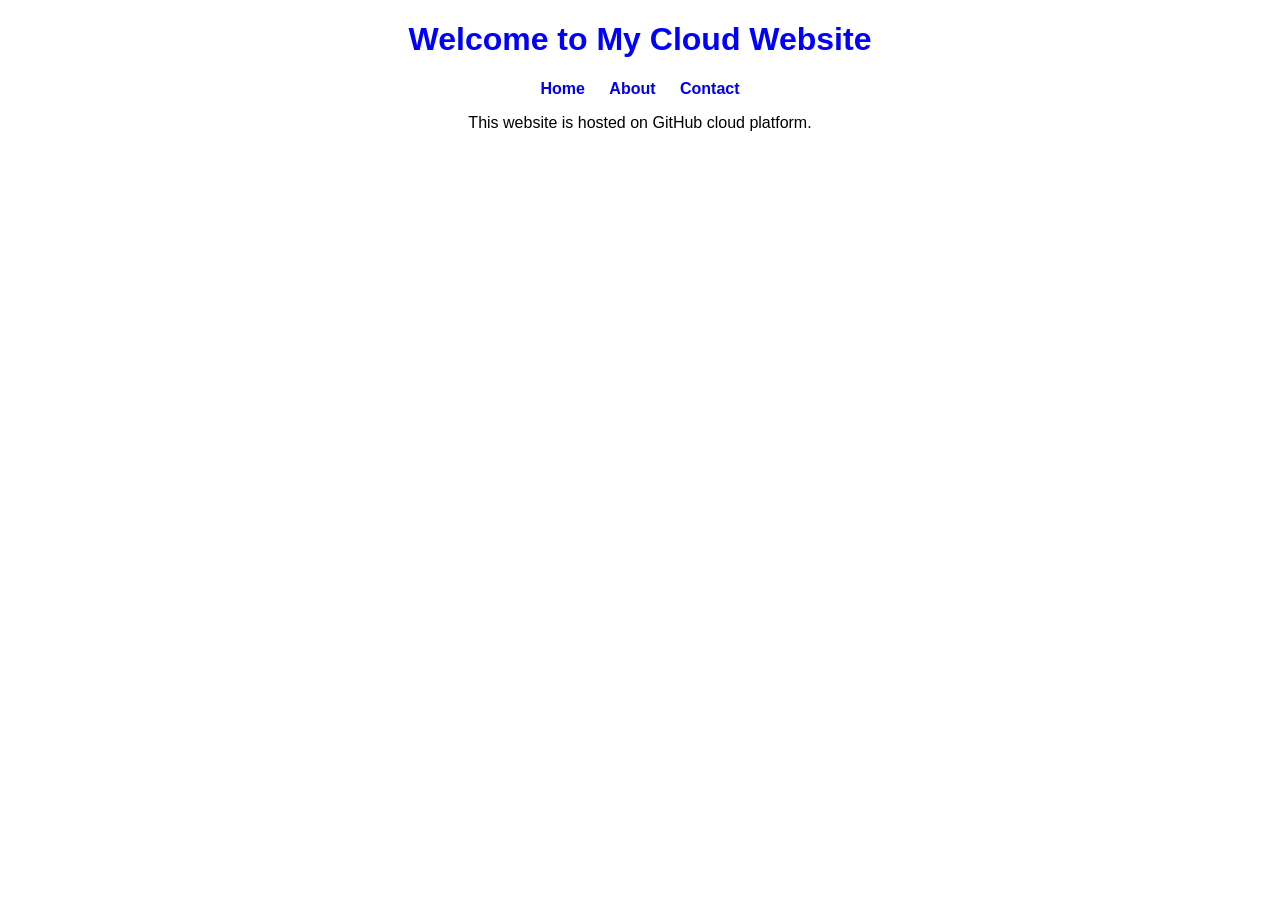
<file: index.html>
<!DOCTYPE html>
<html>
<head>
    <title>My Cloud Website</title>
    <link rel="stylesheet" href="style.css">
</head>

<body>

    <h1>Welcome to My Cloud Website</h1>

    <nav>
        <a href="index.html">Home</a>
        <a href="about.html">About</a>
        <a href="contact.html">Contact</a>
    </nav>

    <p>This website is hosted on GitHub cloud platform.</p>

</body>
</html>
</file>
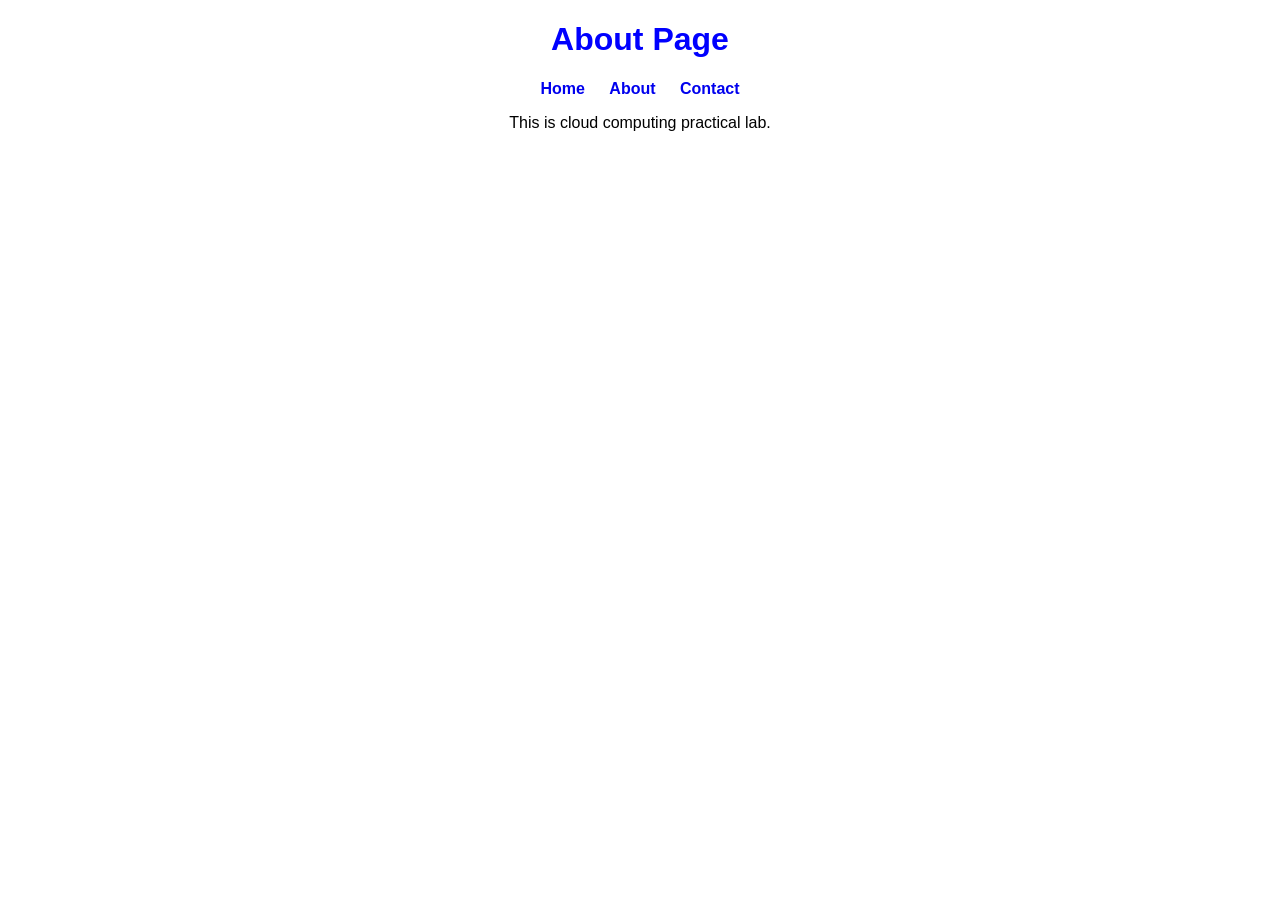
<file: about.html>
<!DOCTYPE html>
<html>
<head>
    <title>About</title>
    <link rel="stylesheet" href="style.css">
</head>
<body>

    <h1>About Page</h1>

    <nav>
        <a href="index.html">Home</a>
        <a href="about.html">About</a>
        <a href="contact.html">Contact</a>
    </nav>

    <p>This is cloud computing practical lab.</p>

</body>
</html>
</file>
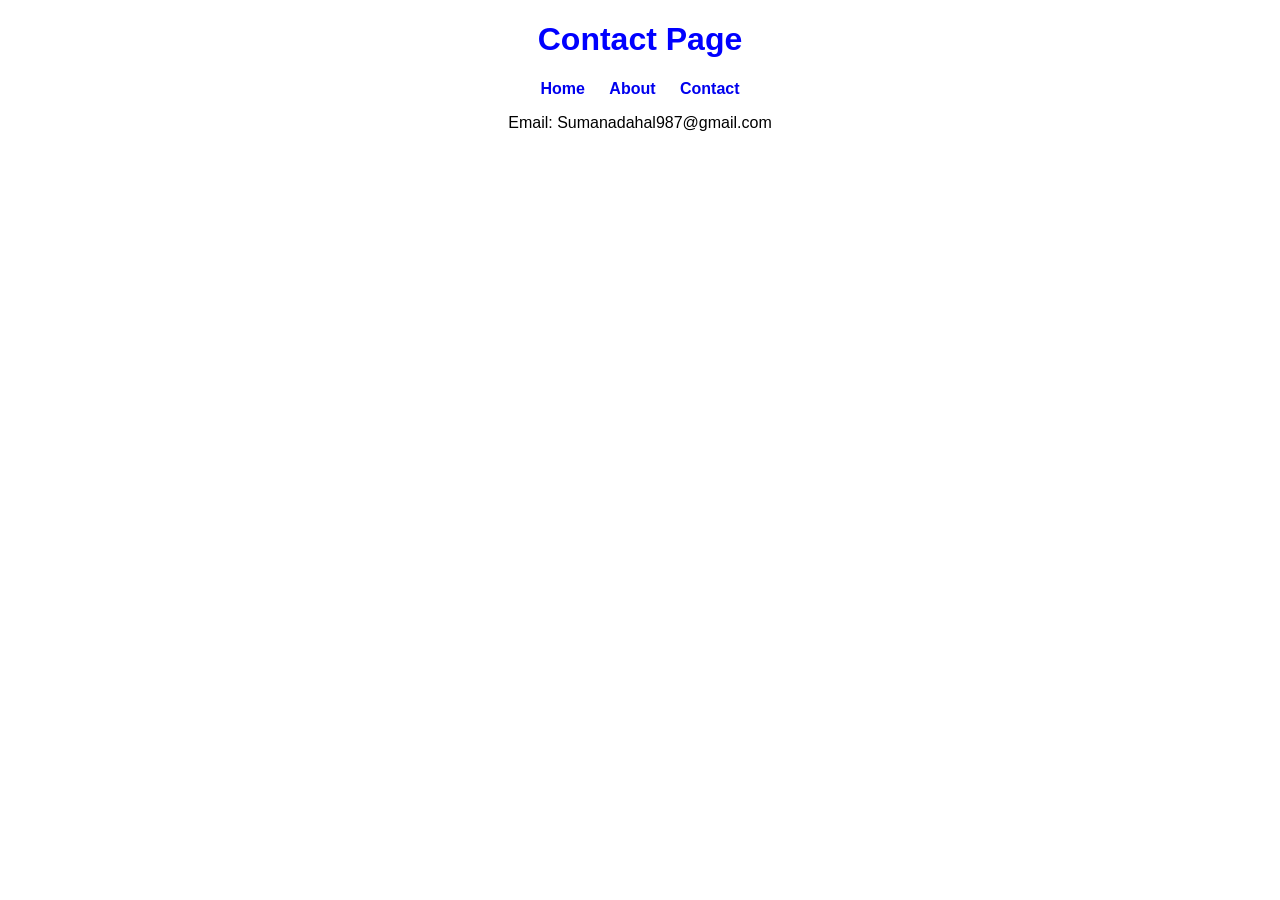
<file: contact.html>
<!DOCTYPE html>
<html>
<head>
    <title>Contact</title>
    <link rel="stylesheet" href="style.css">
</head>
<body>

    <h1>Contact Page</h1>

    <nav>
        <a href="index.html">Home</a>
        <a href="about.html">About</a>
        <a href="contact.html">Contact</a>
    </nav>

    <p>Email: Sumanadahal987@gmail.com</p>

</body>
</html>
</file>
<file: style.css>
body{
  font-family: Arial;
  text-align: center;
  background -color: #f2f2f2;
}
h1 {
  color: blue;
}
nav a {
  margin: 10px;
  text-decoration: none;
  font-weight: bold;
}
</file>
